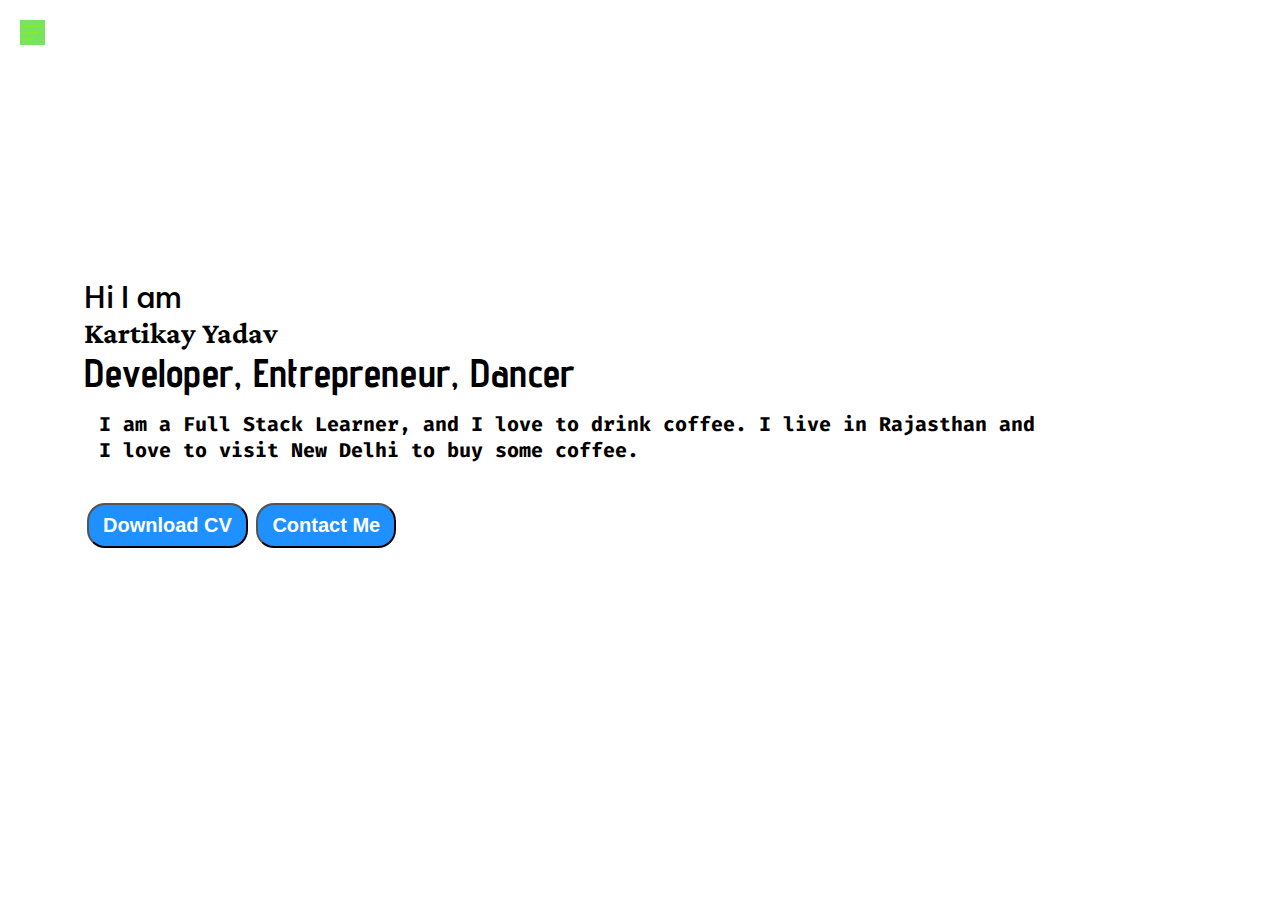
<file: index.html>
<!DOCTYPE html>
<html lang="en">
<head>
    <meta charset="UTF-8">
    <meta http-equiv="X-UA-Compatible" content="IE=edge">
    <meta name="viewport" content="width=device-width, initial-scale=1.0">
    <title>Sam Jordan - Web Devloper, Programmer, ML Enthusiast </title>
    <link rel="stylesheet" href="css/style.css">
</head>
<body>
    <div class="container">
        <div class="sidebar sidebarGo">
            <nav>
                <ul>
                    <li><a href="index.html">Home</a></li>
                        <li><a href="intro.html">My Intro</a></li>
                        <li><a href="services.html">Services</a></li>
                        <li><a href="blog.html">Blog</a></li>
                        <li><a href="contact.html">Contact Me</a></li>
                    </ul>
            </nav>
        </div>
        <div class="main">
            <div class="hamburger">
                <img class="ham" src="img/ham.png" alt=""width="25">
                <img class="cross" src="img/cross.png" class="ham" alt=""width="25">
            </div>
            <div class="infocontainer">
                <div class="devInfo">
                    <div class="hello">Hi I am</div>
                    <div class="name">Kartikay Yadav</div>
                    <div class="about">Developer, Entrepreneur, Dancer</div>
                    <div class="moreabout">I am a Full Stack Learner, and I love to drink coffee. I live in Rajasthan and I love to visit New Delhi to buy some coffee.</div>
                    <div class="button">
                        <a href="cv/CV.txt" target="_blank"><button class="btn">Download CV</button></a>
                        <a href="contact.html"><button class="btn">Contact Me</button></a>
                    </div>
                </div>
                <div class="devPic"><img src="img/man-png-30098.png" alt="Sam Jordan"></div>
            </div>
        </div>
    </div>
    <script src="js/script.js"></script>
</body>
</html>
</file>
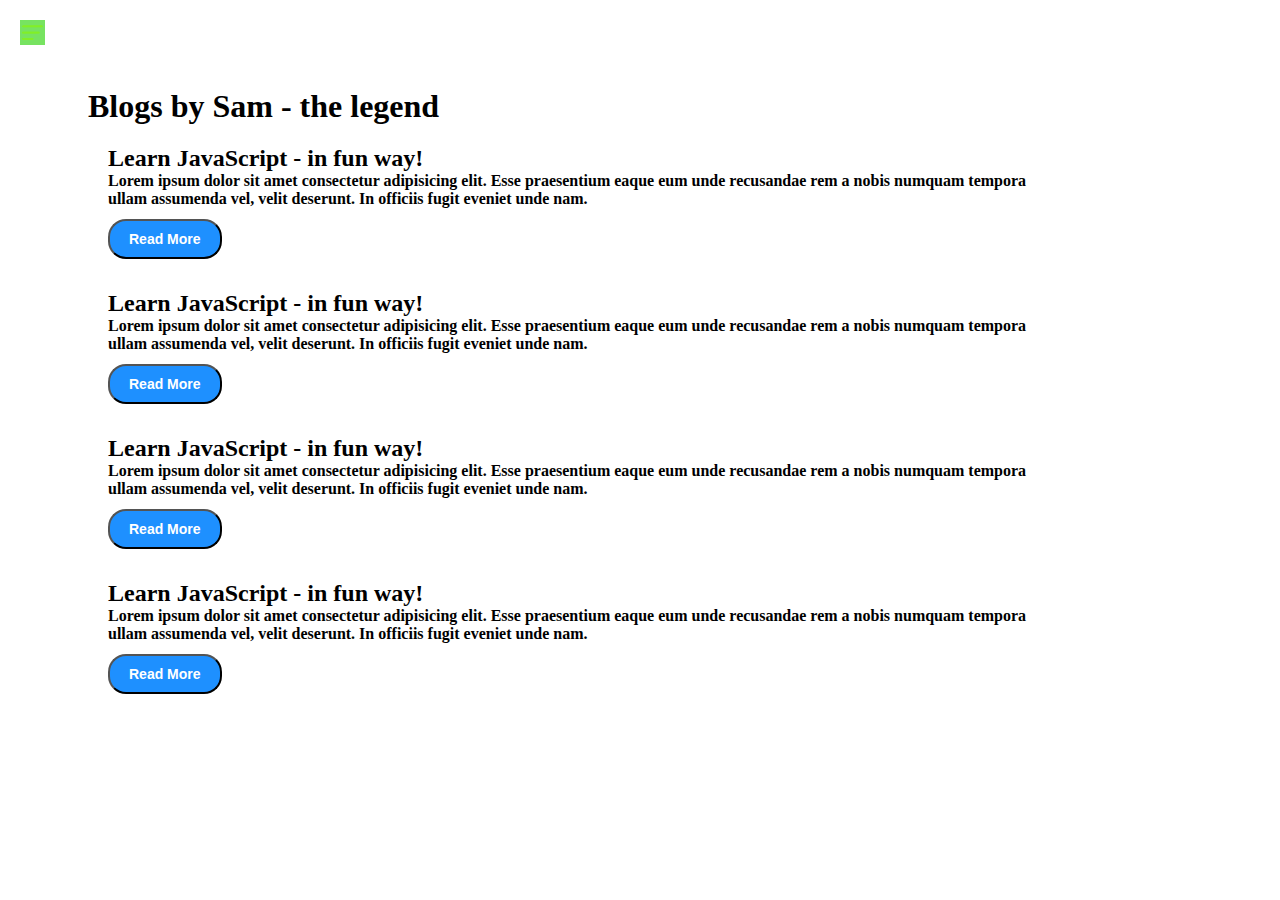
<file: blog.html>
<!DOCTYPE html>
<html lang="en">
<head>
    <meta charset="UTF-8">
    <meta http-equiv="X-UA-Compatible" content="IE=edge">
    <meta name="viewport" content="width=device-width, initial-scale=1.0">
    <title>Sam Jordan - Web Devloper, Programmer, ML Enthusiast </title>
    <link rel="stylesheet" href="css/style.css">
</head>
    <body>
        <div class="container">
            <div class="sidebar sidebarGo">
            <nav>
                <ul>
                    <li><a href="index.html">Home</a></li>
                        <li><a href="intro.html">My Intro</a></li>
                        <li><a href="services.html">Services</a></li>
                        <li><a href="blog.html">Blog</a></li>
                        <li><a href="contact.html">Contact Me</a></li>
                    </ul>
            </nav>
        </div>
            <div class="main">
                <div class="hamburger">
                    <img class="ham" src="img/ham.png" alt=""width="25">
                    <img class="cross" src="img/cross.png" class="ham" alt=""width="25">
                </div>
                <div class="blogcontainer">
                    <h1>Blogs by Sam - the legend</h1>
                    <div class="blogItem">
                        <h2>Learn JavaScript - in fun way!</h2>
                        <p>Lorem ipsum dolor sit amet consectetur adipisicing elit. Esse praesentium eaque eum unde recusandae rem a nobis numquam tempora ullam assumenda vel, velit deserunt. In officiis fugit eveniet unde nam.</p>
                        <button class="btn btn-sm">Read More</button>
                    </div>
                    <div class="blogItem">
                        <h2>Learn JavaScript - in fun way!</h2>
                        <p>Lorem ipsum dolor sit amet consectetur adipisicing elit. Esse praesentium eaque eum unde recusandae rem a nobis numquam tempora ullam assumenda vel, velit deserunt. In officiis fugit eveniet unde nam.</p>
                        <button class="btn btn-sm">Read More</button>
                    </div>
                    <div class="blogItem">
                        <h2>Learn JavaScript - in fun way!</h2>
                        <p>Lorem ipsum dolor sit amet consectetur adipisicing elit. Esse praesentium eaque eum unde recusandae rem a nobis numquam tempora ullam assumenda vel, velit deserunt. In officiis fugit eveniet unde nam.</p>
                        <button class="btn btn-sm">Read More</button>
                    </div>
                    <div class="blogItem">
                        <h2>Learn JavaScript - in fun way!</h2>
                        <p>Lorem ipsum dolor sit amet consectetur adipisicing elit. Esse praesentium eaque eum unde recusandae rem a nobis numquam tempora ullam assumenda vel, velit deserunt. In officiis fugit eveniet unde nam.</p>
                        <button class="btn btn-sm">Read More</button>
                    </div>
                </div>
            </div>
        </div>
        <script src="js/script.js"></script>
    </body>
</html>
</file>
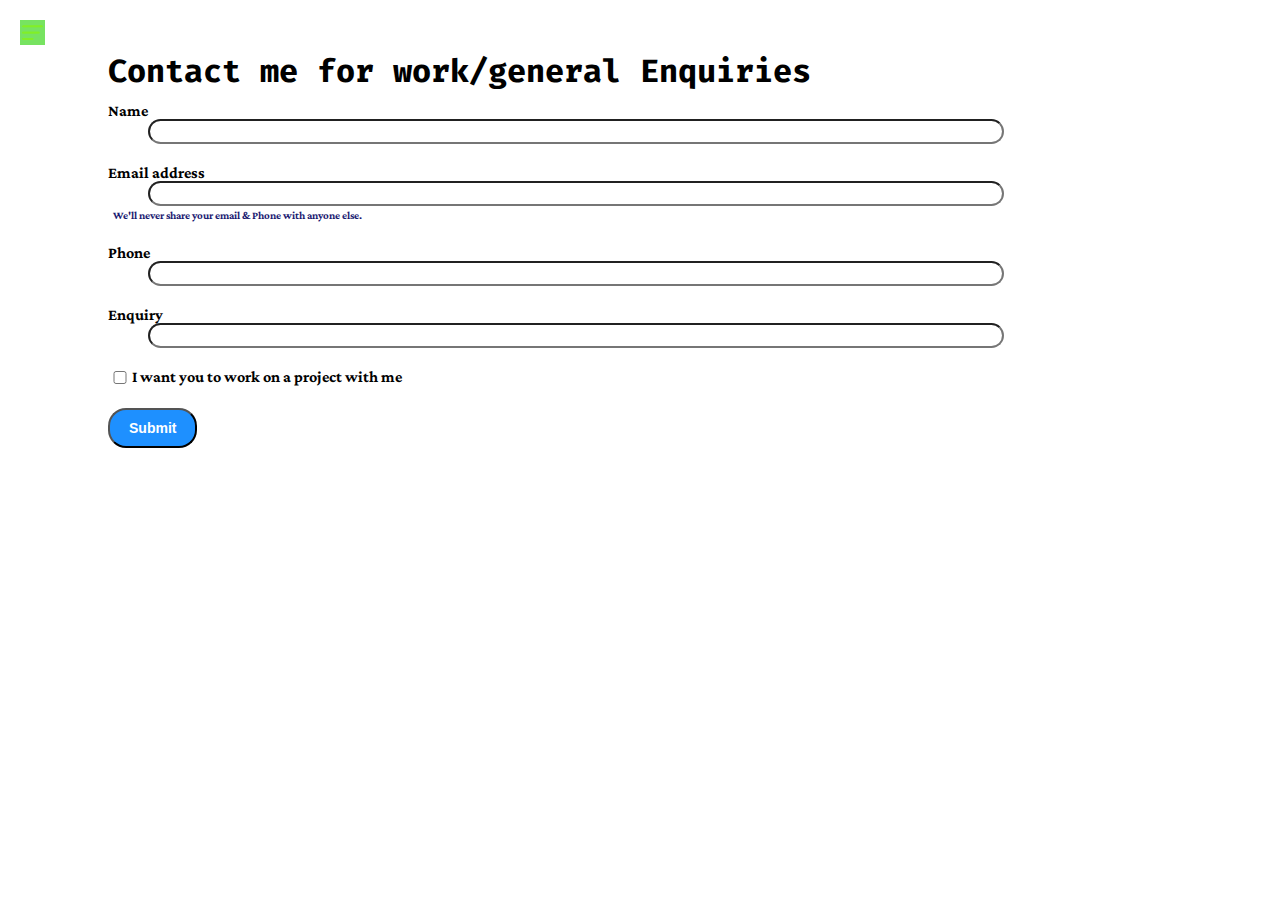
<file: contact.html>
<!DOCTYPE html>
<html lang="en">
    <head>
        <meta charset="UTF-8">
        <meta http-equiv="X-UA-Compatible" content="IE=edge">
        <meta name="viewport" content="width=device-width, initial-scale=1.0">
        <title>Sam Jordan - Web Devloper, Programmer, ML Enthusiast </title>
        <link rel="stylesheet" href="css/style.css">
    </head>
    <body>
        <div class="container">
            <div class="sidebar sidebarGo">
            <nav>
                <ul>
                    <li><a href="index.html">Home</a></li>
                        <li><a href="intro.html">My Intro</a></li>
                        <li><a href="services.html">Services</a></li>
                        <li><a href="blog.html">Blog</a></li>
                        <li><a href="contact.html">Contact Me</a></li>
                    </ul>
            </nav>
        </div>
            <div class="main">
                <div class="hamburger">
                    <img class="ham" src="img/ham.png" alt=""width="25">
                    <img class="cross" src="img/cross.png" class="ham" alt=""width="25">
                </div>
                <div class="contactform">
                    <h1>Contact me for work/general Enquiries</h1>
                    <form>
                        <div class="mb-3">
                            <label for="clientemail" class="form-label">Name</label>
                            <input type="Name" class="form-control" id="clientemail" aria-describedby="emailHelp">
                        </div>
                        <div class="mb-3">
                            <label for="clientemail" class="form-label">Email address</label>
                            <input type="email" class="form-control" id="clientemail" aria-describedby="emailHelp">
                            <div id="emailHelp" class="form-text">We'll never share your email & Phone with anyone else.</div>
                        </div>
                        <div class="mb-3">
                            <label for="clientphone" class="form-label">Phone</label>
                            <input type="phone" class="form-control" id="clientphone">
                        </div>
                        <div class="mb-3">
                            <label for="clientphone" class="form-label">Enquiry</label>
                            <input type="name" class="form-control" id="clientphone">
                        </div>
                        <div class="mb-3" id="form-check">
                            <input type="checkbox" class="form-check-input" id="isclient">
                            <label class="form-check-label" for="isclient">I want you to work on a project with me</label>
                        </div>
                        <button type="submit" class="btn btn-sm">Submit</button>
                    </form>
                </div>
            </div>
        </div>
        <script src="js/script.js"></script>
    </body>
</html>
</file>
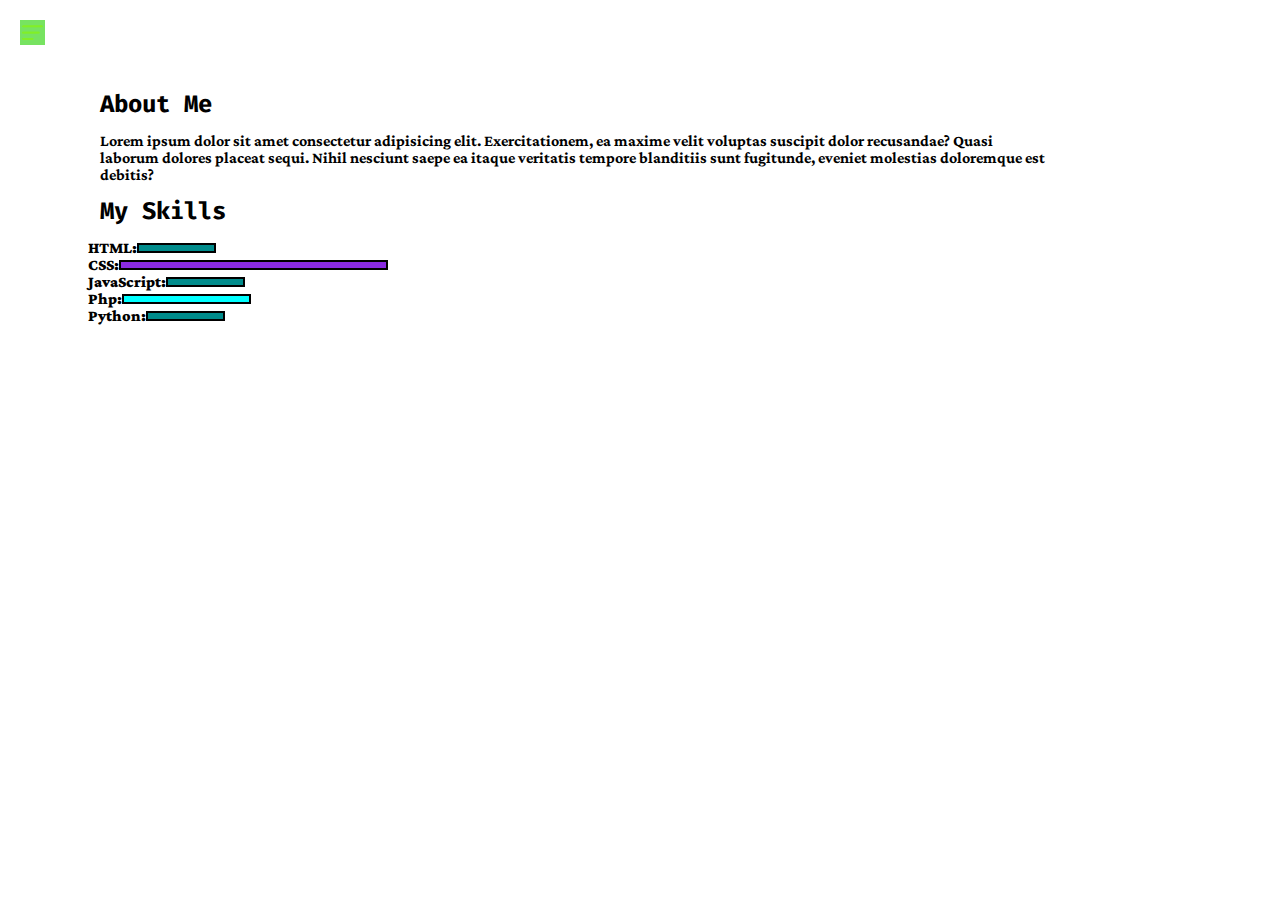
<file: intro.html>
<!DOCTYPE html>
<html lang="en">
    <head>
        <meta charset="UTF-8">
        <meta http-equiv="X-UA-Compatible" content="IE=edge">
        <meta name="viewport" content="width=device-width, initial-scale=1.0">
        <title>Sam Jordan - Web Devloper, Programmer, ML Enthusiast </title>
        <link rel="stylesheet" href="css/style.css">
    </head>
    <body>
        <div class="container">
            <div class="sidebar sidebarGo">
            <nav>
                <ul>
                    <li><a href="index.html">Home</a></li>
                        <li><a href="intro.html">My Intro</a></li>
                        <li><a href="services.html">Services</a></li>
                        <li><a href="blog.html">Blog</a></li>
                        <li><a href="contact.html">Contact Me</a></li>
                    </ul>
            </nav>
        </div>
            <div class="main">
                <div class="hamburger">
                    <img class="ham" src="img/ham.png" alt=""width="25">
                    <img class="cross" src="img/cross.png" class="ham" alt=""width="25">
                </div>
                <div class="intro">
                <h2>About Me</h2>
                <p>Lorem ipsum dolor sit amet consectetur adipisicing elit. Exercitationem, ea maxime velit voluptas suscipit dolor recusandae? Quasi laborum dolores placeat sequi. Nihil nesciunt saepe ea itaque veritatis tempore blanditiis sunt fugitunde, eveniet molestias doloremque est debitis?</p>
                <h2>My Skills</h2>
                    <div class="skillItems">HTML:<div class="skill t5"></div></div>
                    <div class="skillItems">CSS:<div class="skill hundered"></div></div>
                    <div class="skillItems">JavaScript:<div class="skill t5"></div></div>
                    <div class="skillItems">Php:<div class="skill fifty"></div></div>
                    <div class="skillItems">Python:<div class="skill t5"></div></div>
                </div>
            </div>
        </div>
        <script src="js/script.js"></script>
    </body>
</html>
</file>
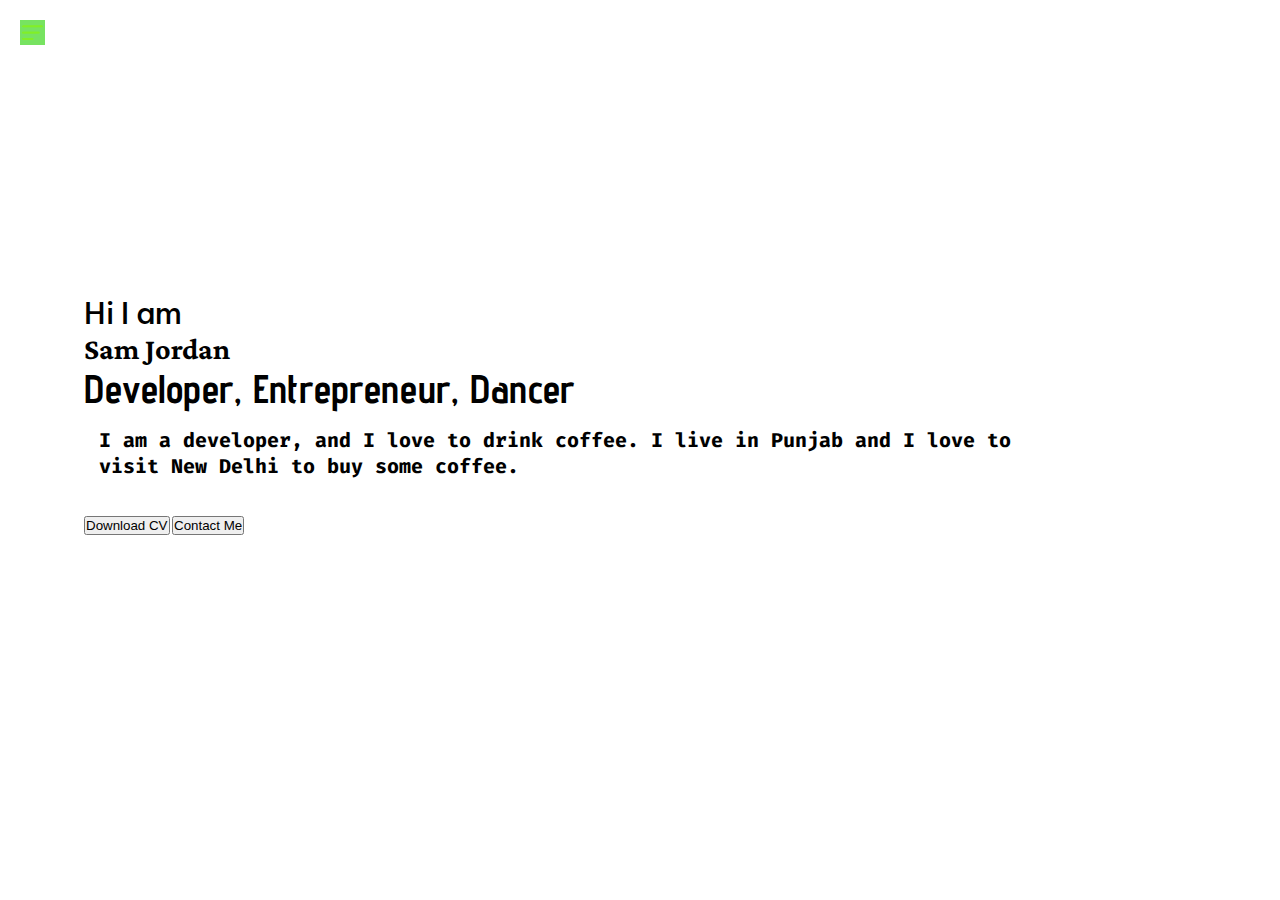
<file: services.html>
<!DOCTYPE html>
<html lang="en">
<head>
    <meta charset="UTF-8">
    <meta http-equiv="X-UA-Compatible" content="IE=edge">
    <meta name="viewport" content="width=device-width, initial-scale=1.0">
    <title>Sam Jordan - Web Devloper, Programmer, ML Enthusiast </title>
    <link rel="stylesheet" href="css/style.css">
</head>
<body>
    <div class="container">
        <div class="sidebar sidebarGo">
            <nav>
                <ul>
                    <li><a href="index.html">Home</a></li>
                        <li><a href="intro.html">My Intro</a></li>
                        <li><a href="services.html">Services</a></li>
                        <li><a href="blog.html">Blog</a></li>
                        <li><a href="contact.html">Contact Me</a></li>
                    </ul>
            </nav>
        </div>
        <div class="main">
            <div class="hamburger">
                <img class="ham" src="img/ham.png" alt=""width="25">
                <img class="cross" src="img/cross.png" class="ham" alt=""width="25">
            </div>
            <div class="infocontainer">
                <div class="devInfo">
                    <div class="hello">Hi I am</div>
                    <div class="name">Sam Jordan</div>
                    <div class="about">Developer, Entrepreneur, Dancer</div>
                    <div class="moreabout">I am a developer, and I love to drink coffee. I live in Punjab and I love to visit New Delhi to buy some coffee.</div>
                    <div class="button">
                        <a href="/cv.text"><button>Download CV</button></a>
                        <a href="/contact.html"><button>Contact Me</button></a>
                    </div>
                </div>
                <div class="devPic"><img src="img/man-png-30098.png" alt="Sam Jordan"></div>
            </div>
        </div>
    </div>
    <script src="js/script.js"></script>
</body>
</html>
</file>
<file: css/style.css>
@import url('https://fonts.googleapis.com/css2?family=Inter+Tight:wght@300&family=Ubuntu&family=Varela+Round&display=swap');
@import url('https://fonts.googleapis.com/css2?family=Be+Vietnam+Pro:wght@300&family=Crimson+Pro:wght@300&family=Inter+Tight:wght@300&family=Ubuntu&display=swap');
@import url('https://fonts.googleapis.com/css2?family=Be+Vietnam+Pro:wght@300&family=Crimson+Pro:wght@300&family=Inter+Tight:wght@300&family=Ubuntu&display=swap');
@import url('https://fonts.googleapis.com/css2?family=Advent+Pro:wght@300&family=Be+Vietnam+Pro:wght@300&family=Crimson+Pro:wght@300&family=Inter+Tight:wght@300&family=Ubuntu&display=swap');
@import url('https://fonts.googleapis.com/css2?family=Advent+Pro:wght@300&family=Be+Vietnam+Pro:wght@300&family=Crimson+Pro:wght@300&family=Fira+Code:wght@500&family=Inter+Tight:wght@300&family=Ubuntu&display=swap');
*{
    margin: 0;
    padding: 0;
}
.sidebar{
    position: absolute;
    background-color: rgb(176, 165, 165);
    font-family: 'Inter Tight', sans-serif;
    font-weight: bold;
    transition: transform .3s ease-in;
}
.sidebar nav{
    padding: 45px;
}
.sidebar nav li{
    list-style-type: none;
    font-size: 20px;
    padding: 33px 0;
}
.sidebar nav li a{
    text-decoration: none;
    color: black;
}

.main{
    width: 90vw;
    font-weight: bold;
    height: 100vh;
}
.container{
    display: flex;
}
.infocontainer{
    height: 60vh;
    width: 80vw;
    margin: 144px auto;
    display: flex;
    justify-content: space-around;
}
.devInfo{
    font-size: 16px;
    display: flex;
    justify-content: center;
    flex-direction: column;
    padding: 20px;
}
.hello{
    font-size: 3em;
    font-family: 'Be Vietnam Pro', sans-serif;
    font-weight: 500;
}
.name{
    font-size: 3em;
    font-weight: bold;
    font-family: 'Crimson Pro', serif;
}
.about{
    font-size: 40px;
    font-family: 'Advent Pro', sans-serif;
}
.moreabout{
    font-family: 'Fira Code', monospace;
    font-size: 2em;
    margin: 15px;
    font-weight: bolder;
}
.button{
    margin-top: 2.2em;
    font-size: 16px;
}
.btn {
    padding: 9px 14px;
    border-radius: 18px;
    color: white;
    background-color: dodgerblue;
    font-weight: bold;
    font-size: 2em;
    margin: 3px 3px;
    cursor: pointer;
}
.btn-sm{
    font-size: 14px;
    padding: 10px 19px;
    margin: 11px 0;
}
.btn:hover{
    background-color: white;
    color: dodgerblue;
}
.devPic img{
    height: 60vh;
}
.contactform{
    padding: 0 20px;
    font-family: 'Crimson Pro', serif;
    margin: 50px 88px;
}
.contactform h1{
    font-family: 'Fira Code', monospace;
    /*padding: 12px 0;*/

}
.contactform form div{
    padding: 10px 0;
    display: flex;
    flex-direction: column;
}
.contactform form div input{
    /*width: 30vw;*/
    border-radius: 20px;
    margin: 6px 0 0 0 ;
    padding: 3px;
}
.contactform form div input{
    margin: 0 40px;
}
#emailHelp{
    font-size: 11px;
    color: midnightblue;
    margin: 0 5px;
    padding: 3px 0;
}
#form-check{
    flex-direction: row;
}
#form-check input{
    width: 24px;
    margin: 3px 0;
}
.blogcontainer{
    margin: 88px;}
.blogItem{
    margin: 20px;
}
.h2{
    font-family: 'Fira Code', monospace;
    margin: 23px;
}
.p{
    font-family: 'Crimson Pro', serif;
}
.intro{
    margin: 88px;
}
.intro h2{
    font-family: 'Fira Code', monospace;
    margin: 12px;
}
.intro p{
    font-family: 'Crimson Pro', serif;
    margin: 12px;
}
.skillItems{
    display: flex;
    align-items: center;
    font-family: 'Crimson Pro', serif;
    font-weight: 900;
}
.scillcontainer{
    padding: 12px;
}
.skill{
    width: 265px;
    height: 6px;
    background-color: royalblue;
    border: 2px solid black;
}
.hundered{
    width: 265px;
    background-color: blueviolet;
}
.fifty{
    width: 125px;
    background-color: aqua;
}
.t5{
    width: 75px;
    background-color: darkcyan;
}
.sidebarGo{
    transform: translate(-443px, 0px);
    position: absolute;
}
.hamburger{
    position: absolute;
    cursor: pointer;
    top: 10px;
    left: 10px;
}
.ham{
    margin-top: 10px;
    margin-left: 10px;
}
.cross{
    margin-left: 140px;
    margin-top: 10px;
}
@media (max-width: 1615px){
    .button{
        font-size: 10px;
    }
    .devInfo{
        font-size: 10px;
    }
    .devPic{
        display: none;
    }
    .intro .blogcontainer .contactform{
        margin: 50px 8px;
    }
}
</file>
